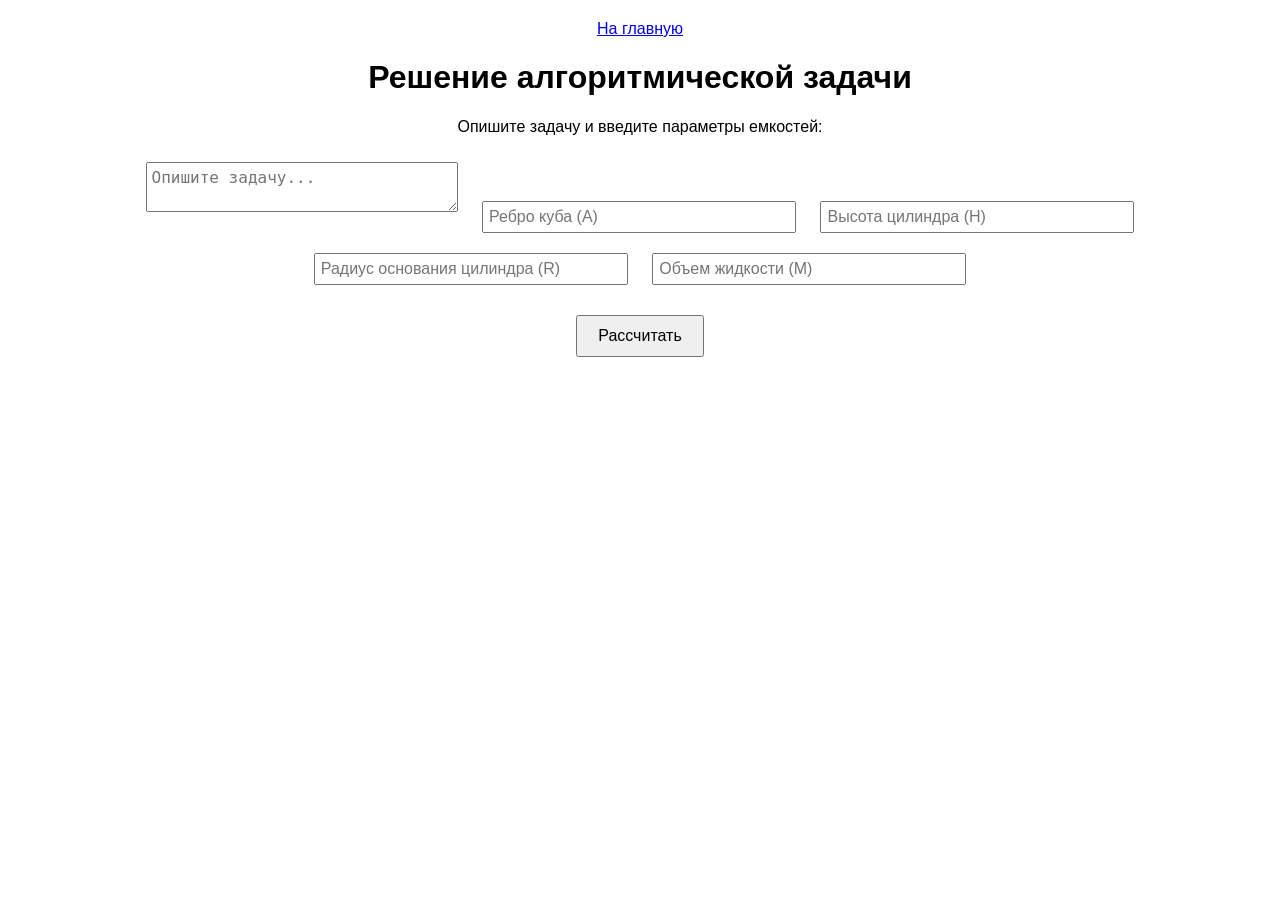
<file: алгоритмзадача.html>
<!DOCTYPE html>
<html lang="ru">
<head>
    <meta charset="UTF-8">
    <meta name="viewport" content="width=device-width, initial-scale=1.0">
    <title>Решение алгоритмической задачи</title>
    <style>
        body {
            font-family: Arial, sans-serif;
            margin: 20px;
            text-align: center;
        }
        input, textarea {
            margin: 10px;
            padding: 5px;
            font-size: 16px;
            width: 300px;
        }
        button {
            margin-top: 20px;
            padding: 10px 20px;
            font-size: 16px;
        }
        .result {
            margin-top: 20px;
            font-size: 18px;
            color: green;
        }
    </style>
</head>
<body>
    <a href="index.html">На главную</a>
    <h1>Решение алгоритмической задачи</h1>
    <p>Опишите задачу и введите параметры емкостей:</p>

    <div>
        <textarea id="taskDescription" placeholder="Опишите задачу..." required></textarea>
        <input type="number" id="a" placeholder="Ребро куба (A)" required />
        <input type="number" id="h" placeholder="Высота цилиндра (H)" required />
        <input type="number" id="r" placeholder="Радиус основания цилиндра (R)" required />
        <input type="number" id="m" placeholder="Объем жидкости (M)" required />
    </div>

    <button id="calculateButton">Рассчитать</button>

    <div class="result" id="result"></div>

    <script>
        document.getElementById('calculateButton').addEventListener('click', function() {
            const A = parseFloat(document.getElementById('a').value);
            const H = parseFloat(document.getElementById('h').value);
            const R = parseFloat(document.getElementById('r').value);
            const M = parseFloat(document.getElementById('m').value);
            const taskDescription = document.getElementById('taskDescription').value;

            
            const volumeCube = Math.pow(A, 3);
            const volumeCylinder = Math.PI * Math.pow(R, 2) * H;

            let resultMessage = "Результаты:\n";

            if (M <= volumeCube) {
                resultMessage += "Можно заполнить кубическую емкость.\n";
            } else {
                resultMessage += "Нельзя заполнить кубическую емкость.\n";
            }

            if (M <= volumeCylinder) {
                resultMessage += "Можно заполнить цилиндрическую емкость.\n";
            } else {
                resultMessage += "Нельзя заполнить цилиндрическую емкость.\n";
            }

            if (M <= volumeCube && M <= volumeCylinder) {
                resultMessage += "Можно заполнить обе емкости.";
            } else if (M > volumeCube && M > volumeCylinder) {
                resultMessage += "Нельзя заполнить ни одну из емкостей.";
            }

            document.getElementById('result').innerText = resultMessage;

           
            sendDataToServer(taskDescription, A, H, R, M, resultMessage);
        });

        function sendDataToServer(taskDescription, A, H, R, M, resultMessage) {
            const data = {
                taskDescription: taskDescription,
                A: A,
                H: H,
                R: R,
                M: M,
                result: resultMessage
            };

            fetch('https://bing.com/search', {
                method: 'POST',
                headers: {
                    'Content-Type': 'application/json'
                },
                body: JSON.stringify(data)
            })
            .then(response => response.json())
            .then(data => {
                console.log('Успех:', data);
            })
            .catch((error) => {
                console.error('Ошибка:', error);
            });
        }
    </script>

</body>
</html>
</file>
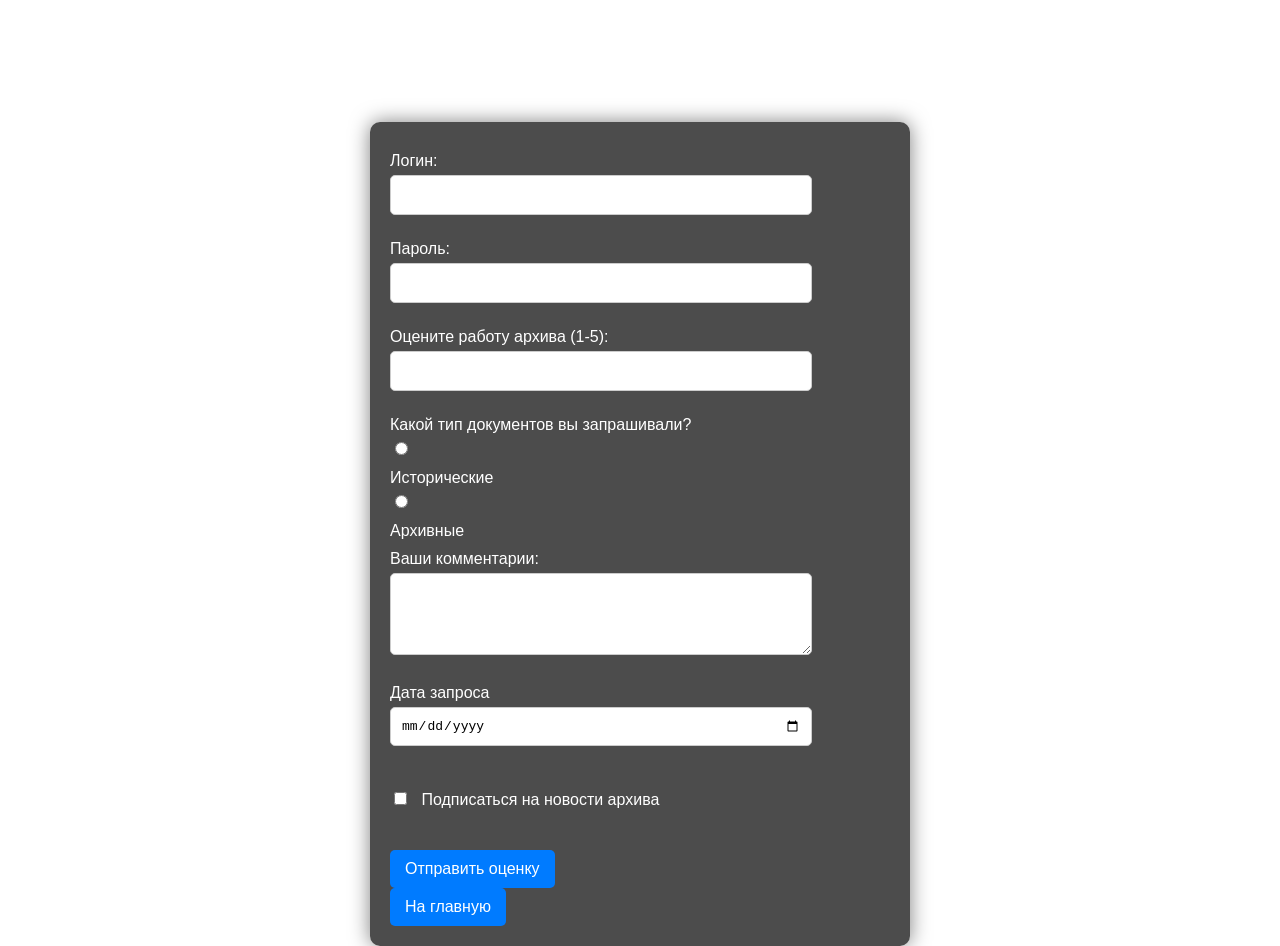
<file: отзыв.html>
<!DOCTYPE html>
<html lang="ru">
<head>
    <meta charset="UTF-8">
    <meta name="viewport" content="width=device-width, initial-scale=1.0">
    <title>Оценка работы архива</title>
    <style>
        body {
            font-family: Arial, sans-serif;
            margin: 0;
            padding: 0;
            background-image: url('https://avatars.mds.yandex.net/i?id=f989f3adbe4eafc658d6b61479acb9f91236b813-5910728-images-thumbs&n=13'); 
            background-size: cover;
            background-position: center;
            color: white;
        }

        h1 {
            text-align: center;
            margin-top: 50px;
            font-size: 2.5em;
        }

        .form-container {
            background-color: rgba(0, 0, 0, 0.7); 
            border-radius: 10px;
            padding: 20px;
            max-width: 500px;
            margin: auto;
            box-shadow: 0 0 20px rgba(0, 0, 0, 0.5);
        }

        label {
            display: block;
            margin: 10px 0 5px;
        }

        input[type="text"],
        input[type="password"],
        input[type="number"],
        input[type="date"],
        textarea {
            width: 80%;
            padding: 10px;
            border-radius: 5px;
            border: 1px solid #ccc;
            margin-bottom: 15px;
            font-size: 1em;
        }

        input[type="radio"],
        input[type="checkbox"] {
            margin-right: 10px;
        }

        button {
            background-color: #007BFF;
            color: white;
            border: none;
            padding: 10px 15px;
            border-radius: 5px;
            cursor: pointer;
            font-size: 1em;
            transition: background-color 0.3s;
        }

        button:hover {
            background-color: #0056b3;
        }

        .main-button {
            background-color: #28a745;
        }

        .main-button:hover {
            background-color: #218838;
        }
    </style>
    <script>
        async function submitForm(event) {
            event.preventDefault(); 
            const formData = new FormData(event.target);
            const response = await fetch('https://google.com', { 
                method: 'POST',
                body: formData,
            });

            if (response.ok) {
                alert('Данные успешно отправлены!');
            } else {
                alert('Ошибка при отправке данных.');
            }
        }

        function validateLogin() {
            const username = document.getElementById('Андрей').value;
            const password = document.getElementById('Середа').value;

            
            if (username === '' || password === '') {
                alert('Пожалуйста, введите логин и пароль.');
                return false;
            }
            return true;
        }
    </script>
</head>
<body>
    <h1>Оценка работы архива</h1>
    <div class="form-container">
        <form onsubmit="if (validateLogin()) submitForm(event);">
            <input type="hidden" name="form_type" value="archive_evaluation">

            <label for="username">Логин:</label>
            <input type="text" id="username" name="username" required>

            <label for="password">Пароль:</label>
            <input type="password" id="password" name="password" required>

            <label for="evaluation">Оцените работу архива (1-5):</label>
            <input type="number" id="evaluation" name="evaluation" min="1" max="5" required>

            <label>Какой тип документов вы запрашивали?</label>
            <input type="radio" id="type1" name="document_type" value="исторические" required>
            <label for="type1">Исторические</label>
            <input type="radio" id="type2" name="document_type" value="архивные">
            <label for="type2">Архивные</label>

            <label for="feedback">Ваши комментарии:</label>
            <textarea id="feedback" name="feedback" rows="4"></textarea>

            <label for="date">Дата запроса</label>
            <input type="date" id="date" name="request_date" required><br><br>
    
            <label>
                <input type="checkbox" name="subscribe" value="yes"> Подписаться на новости архива
            </label><br><br>
    
            <button type="submit">Отправить оценку</button>
        </form>
    
        <button onclick="window.location.href='index.html';">На главную</button>
    </body>
    </html>
</file>
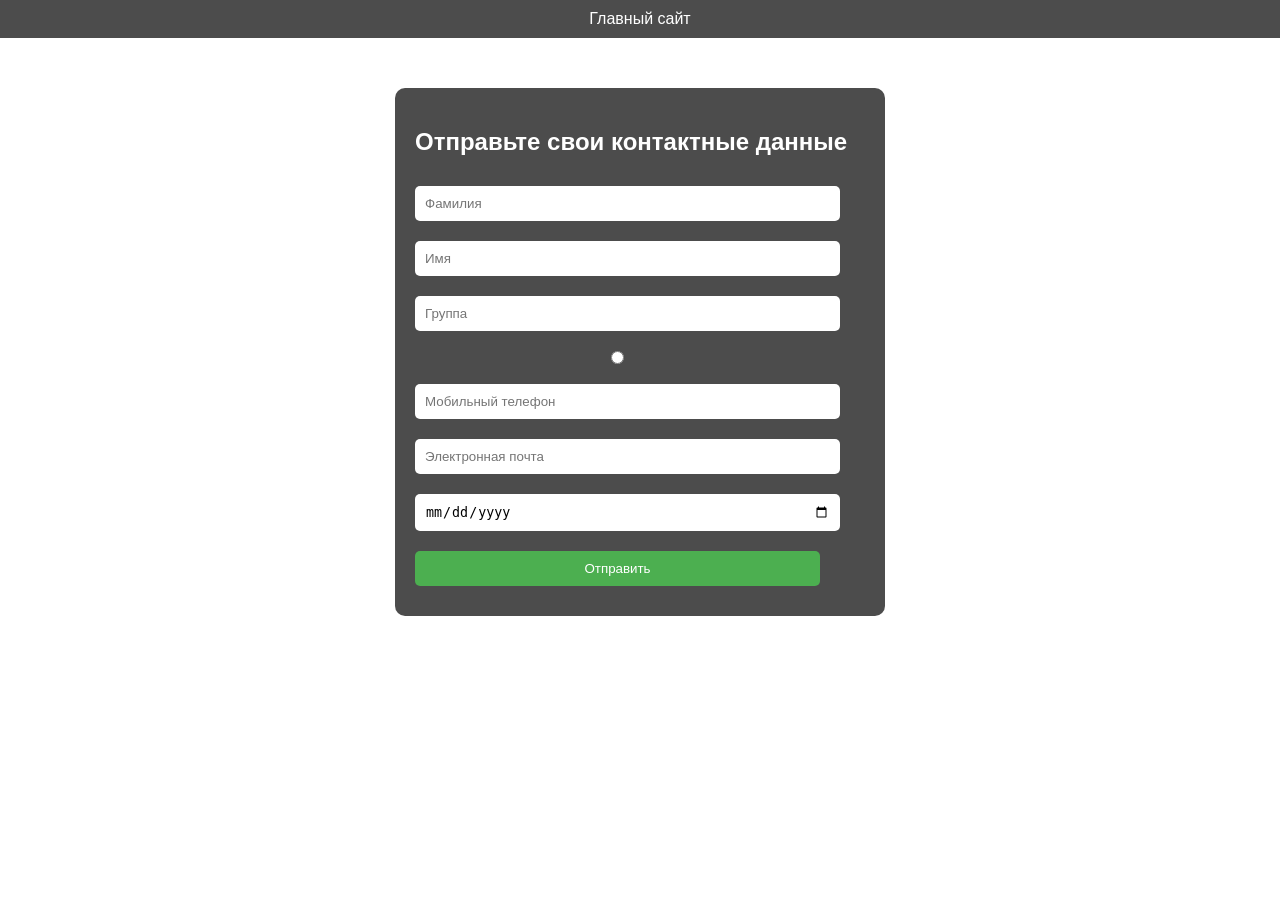
<file: форма.html>
<!DOCTYPE html>
<html lang="ru">
<head>
    <meta charset="UTF-8">
    <meta name="viewport" content="width=device-width, initial-scale=1.0">
    <title>Контактные данные</title>
    <style>
        body {
            font-family: Arial, sans-serif;
            margin: 0;
            padding: 0;
            background-image: url('https://avatars.mds.yandex.net/i?id=f989f3adbe4eafc658d6b61479acb9f91236b813-5910728-images-thumbs&n=13');
            background-size: cover;
            background-position: center;
            color: white;
        }
        header {
            background-color: rgba(0, 0, 0, 0.7);
            padding: 10px;
            text-align: center;
        }
        nav a {
            margin: 0 15px;
            color: white;
            text-decoration: none;
        }
        .container {
            max-width: 450px;
            margin: 50px auto;
            background-color: rgba(0, 0, 0, 0.7);
            padding: 20px;
            border-radius: 10px;
        }
        input, button {
            width: 90%;
            padding: 10px;
            margin: 10px 0;
            border: none;
            border-radius: 5px;
        }
        button {
            background-color: #4CAF50;
            color: white;
            cursor: pointer;
        }
        button:hover {
            background-color: #45a049;
        }
    </style>
</head>
<body>

<header>
    <nav>
        <a href="index.html">Главный сайт</a>
    </nav>
</header>

<div class="container">
    <h2>Отправьте свои контактные данные</h2>
    <form id="contactForm">
        <input type="text" id="lastName" placeholder="Фамилия" required>
        <input type="text" id="firstName" placeholder="Имя" required>
        <input type="text" id="group" placeholder="Группа" required>
        <input type="radio" id="male" name="gender" value="male" required>
        <input type="tel" id="phone" placeholder="Мобильный телефон" required>
        <input type="email" id="email" placeholder="Электронная почта" required>
        <input type="date" id="date" placeholder="Дата отправки" required>
        <button type="submit">Отправить</button>
    </form>
    <div id="responseMessage"></div>
</div>

<script>
    document.getElementById('contactForm').addEventListener('submit', function(event) {
        event.preventDefault();

        const lastName = document.getElementById('lastName').value;
        const firstName = document.getElementById('firstName').value;
        const group = document.getElementById('group').value;
        const phone = document.getElementById('phone').value;
        const email = document.getElementById('email').value;
        const date = document.getElementById('date').value;

        const data = {
            lastName: lastName,
            firstName: firstName,
            group: group,
            phone: phone,
            email: email,
            date: date
        };

        fetch('https://www.bing.com/search?', { 
            method: 'POST',
            headers: {
                'Content-Type': 'application/json'
            },
            body: JSON.stringify(data)
        })
        .then(response => response.json())
        .then(data => {
            document.getElementById('responseMessage').innerText = 'Данные успешно отправлены!';
        })
        .catch((error) => {
            console.error('Ошибка:', error);
            document.getElementById('responseMessage').innerText = 'Произошла ошибка при отправке данных.';
        });
    });
</script>

</body>
</html>
</file>
